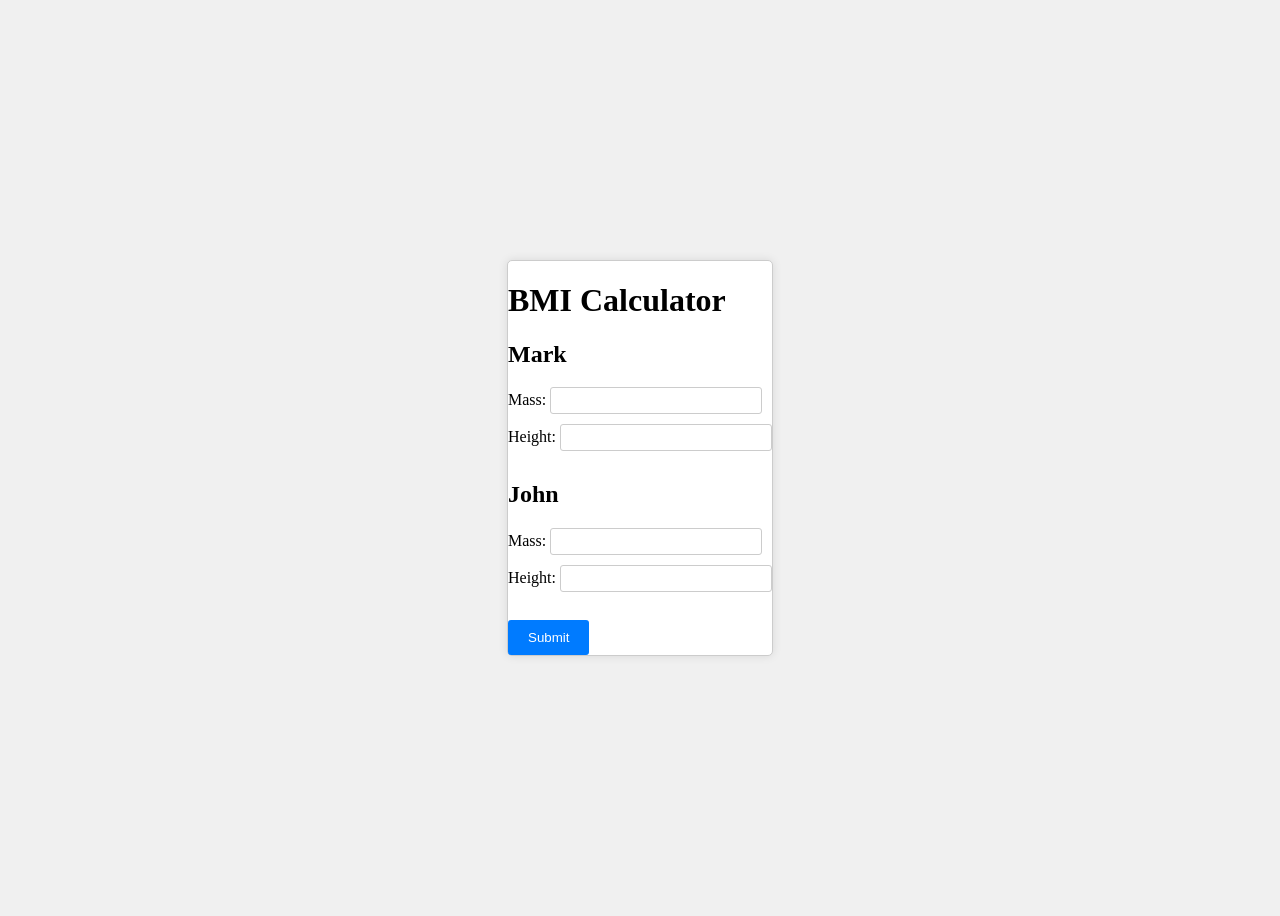
<file: index.html>
<!DOCTYPE html>
<html>
<head>
    <title>BMI Calculator</title>
    <link rel="stylesheet" href="index.css">
</head>
<body>
    <div class="form-container">
        <h1>BMI Calculator</h1>
            <h2>Mark</h2>
            Mass: <input type="text" id="mass1" name="mass1"><br>
            Height: <input type="text" id="height1" name="height1"><br>
            <h2>John</h2>
            Mass: <input type="text" id="mass2" name="mass2"><br>
            Height: <input type="text" id="height2" name="height2"><br>
            <br>
            <input type="button" onclick="calculateBMI()" value="Submit">
        </form>
    </div>
    <script src="index.js"></script>
</body>
</html>
</file>
<file: index.css>
body {
    display: flex;
    justify-content: center;
    align-items: center;
    height: 100vh;
    background-color: #f0f0f0;
}

.form-container {
    background-color: white;
    border: 1px solid #ccc;
    box-shadow: 0px 0px 10px rgba(0, 0, 0, 0.1);
    border-radius: 5px;
}

input[type="text"] {
    margin-bottom: 10px;
    padding: 5px;
    width: 200px;
    border: 1px solid #ccc;
    border-radius: 3px;
}

input[type="button"] {
    padding: 10px 20px;
    background-color: #007BFF;
    color: white;
    border: none;
    border-radius: 3px;
    cursor: pointer;
}

input[type="button"]:hover {
    background-color: #e4423d;
}
</file>
